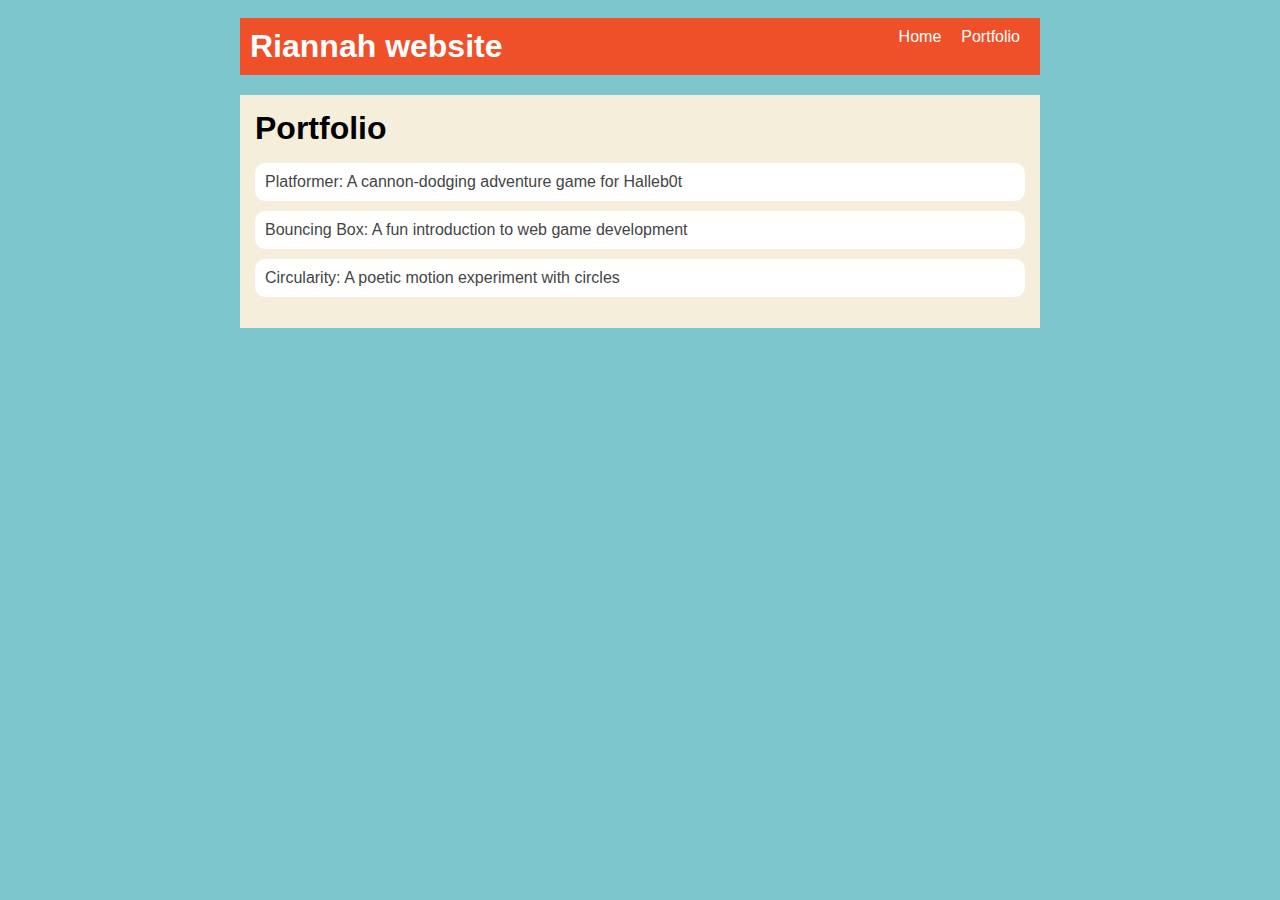
<file: portfolio.html>
<!DOCTYPE html>
<html>
  <head>
    <title>Brains & Cosmetics</title>
    <link rel="stylesheet" href="style.css" />
  </head>

  <body>
    <!-- All content goes here -->
    <div id="all-contents">
<nav>
   <h1>Riannah website</h1>
    <ul id="nav-ul">
        <li class="nav-li">
            <a href="index.html">Home</a>
    </li>
    <li  class="nav-li">
      <a href="portfolio.html">Portfolio</a>
    </li>
    </ul>
</nav>
      
        <main>
          <div class="content">
            <h1>Portfolio</h1>
            <ul id="portfolio">
              <li>
                <a href="fsd-projects/platformer/">Platformer: A cannon-dodging adventure game for Halleb0t</a>
              </li>
              <li>
                <a href="fsd-projects/bouncing-box/">Bouncing Box: A fun introduction to web game development</a>
              </li>
              <li>
                <a href="fsd-projects/circularity/">Circularity: A poetic motion experiment with circles</a>
              </li>
            </ul>
          </div>
        </main>
    </div>
  </body>
</html>
</file>
<file: style.css>
body {
    background: rgb(125, 198, 205);
    color: rgb(45, 45, 45);
    padding: 10px;
    font-family: Arial, sans-serif;
}

#all-contents {
    max-width: 800px;
    margin: auto;
}

/* navigation menu */
nav {
    background: rgb(239, 80, 41);
    margin: 0 auto;
    display: flex;
    padding: 10px;
    margin-bottom: 20px;
}

h1 {
    display: flex;
    align-items: center;
    color: white;
    flex: 1;
    margin: 0;
}

#nav-ul {
    list-style-type: none;
    margin: 0;
    padding: 0;
    display: flex;
}

.nav-li {
    display: inline-block;
    padding: 0 10px;
}

a {
    text-decoration: none;
    color: #fff;
}

/* main container area beneath menu */
main {
    background: rgb(245, 238, 219);
    display: flex;
    margin-top: 20px;
}

.sidebar {
    margin-right: 25px;
    padding: 10px;
}

.sidebar-img {
    width: 200px;
}

.content {
    flex: 1;
    padding: 15px;
}

/* interests section styles */
#interests {
    border: 4px silver ridge;
    padding: 8px;
    margin-top: 20px;
}

h2, h3 {
    margin: 0px;
}
/* Portfolio styles */
.content h1 {
    color: black;
  }
  
  #portfolio {
    list-style-type: none;
    padding-left: 0;
  }
  
  #portfolio li {
    background: #fff;
    padding: 10px;
    border-radius: 10px;
    margin-bottom: 10px;
  }
  
  #portfolio li:hover {
    background: #eee;
  }
  
  #portfolio a {
    text-decoration: none;
    color: #454545;
  }
</file>
